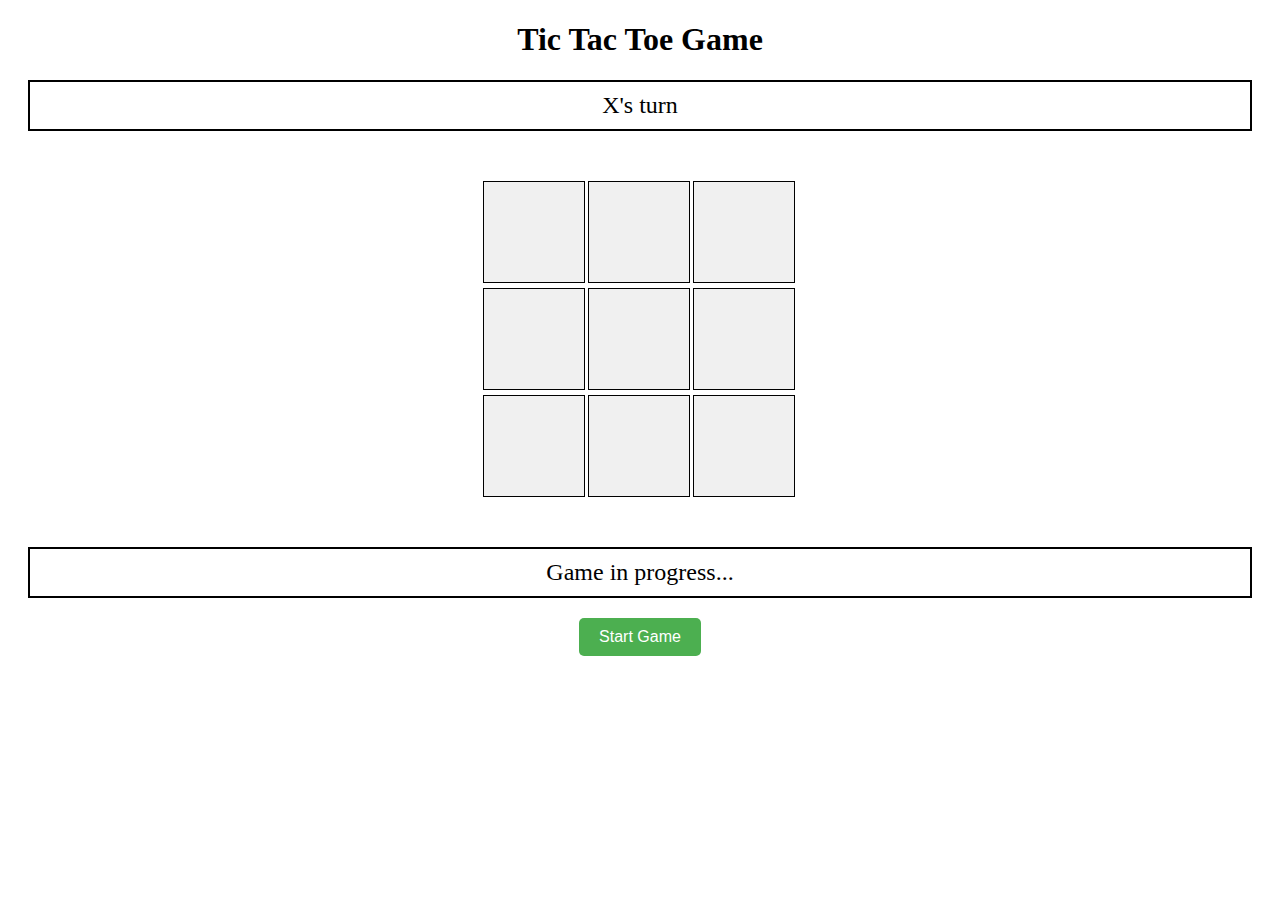
<file: index.html>
<!DOCTYPE html>
<html lang="en">
<head>
    <meta charset="UTF-8">
    <meta name="viewport" content="width=device-width, initial-scale=1.0">
    <title>Tic Tac Toe - Part 3</title>
    <link rel="stylesheet" href="styles.css">
</head>
<body>
    <h1 style="text-align: center;">Tic Tac Toe Game</h1>
    <div class="status" id="turnStatus">X's turn</div>
    <div class="container">
        <script>
            const NUM_SQUARES = 9;
            for (i = 0; i < NUM_SQUARES; i++) {
                 id = "sq" + i;
                document.write("<div class='square' id='" + id + "'></div>");
            }
        </script>
    </div>
    <div class="status" id="winStatus">Game in progress...</div>
    <button onclick="startGame()">Start Game</button>
    <script>
        currentPlayer = Math.random() > 0.5 ? "X" : "O";
        document.getElementById("turnStatus").innerText = currentPlayer + "'s turn";
        const squares = document.querySelectorAll(".square");

        squares.forEach((square, index) => {
            square.addEventListener("click", function() {
                if (square.innerText === "") {
                    square.innerText = currentPlayer;
                    alert("You clicked square " + index);
                    currentPlayer = currentPlayer === "X" ? "O" : "X";
                    document.getElementById("turnStatus").innerText = currentPlayer + "'s turn";
                }
            });
        });

        function startGame() {
            squares.forEach(square => {
                square.innerText = "";
            });
            currentPlayer = Math.random() > 0.5 ? "X" : "O";
            document.getElementById("turnStatus").innerText = currentPlayer + "'s turn";
        }
        
    </script>
</body>
</html>
</file>
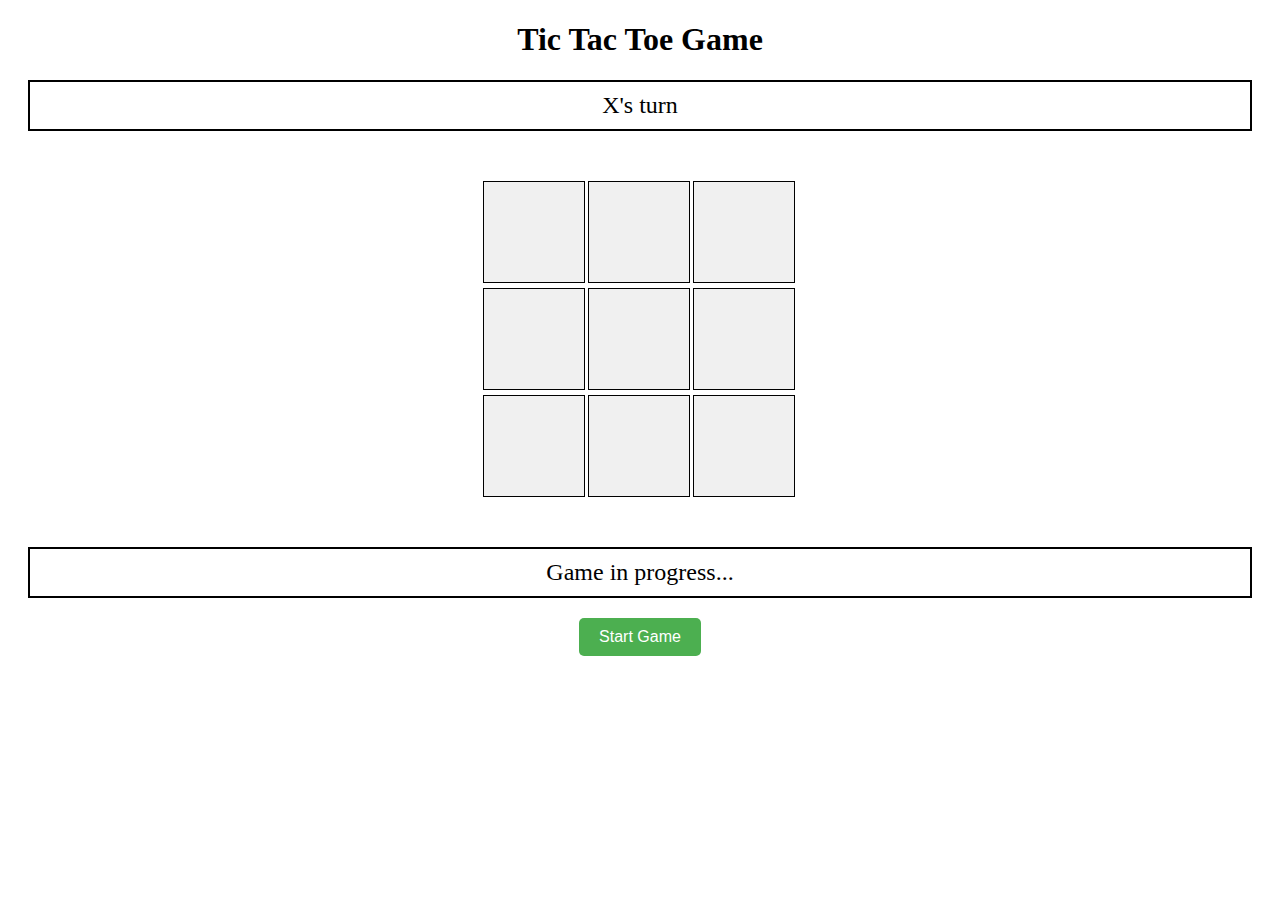
<file: ttt3.html>
<!DOCTYPE html>
<html lang="en">
<head>
    <meta charset="UTF-8">
    <meta name="viewport" content="width=device-width, initial-scale=1.0">
    <title>Tic Tac Toe - Part 3</title>
    <link rel="stylesheet" href="styles.css">
</head>
<body>
    <h1 style="text-align: center;">Tic Tac Toe Game</h1>
    <div class="status" id="turnStatus">X's turn</div>
    <div class="container">
        <script>
            const NUM_SQUARES = 9;
            for (i = 0; i < NUM_SQUARES; i++) {
                 id = "sq" + i;
                document.write("<div class='square' id='" + id + "'></div>");
            }
        </script>
    </div>
    <div class="status" id="winStatus">Game in progress...</div>
    <button onclick="startGame()">Start Game</button>
    <script>
        currentPlayer = Math.random() > 0.5 ? "X" : "O";
        document.getElementById("turnStatus").innerText = currentPlayer + "'s turn";
        const squares = document.querySelectorAll(".square");

        squares.forEach((square, index) => {
            square.addEventListener("click", function() {
                if (square.innerText === "") {
                    square.innerText = currentPlayer;
                    alert("You clicked square " + index);
                    currentPlayer = currentPlayer === "X" ? "O" : "X";
                    document.getElementById("turnStatus").innerText = currentPlayer + "'s turn";
                }
            });
        });

        function startGame() {
            squares.forEach(square => {
                square.innerText = "";
            });
            currentPlayer = Math.random() > 0.5 ? "X" : "O";
            document.getElementById("turnStatus").innerText = currentPlayer + "'s turn";
        }
    </script>
</body>
</html>
</file>
<file: styles.css>
.container {
    display: grid;
    grid-template-columns: repeat(3, 100px);
    grid-gap: 5px;
    margin: 50px auto;
    width: 315px;
}
.square {
    width: 100px;
    height: 100px;
    background-color: #f0f0f0;
    font-size: 48px;
    display: flex;
    align-items: center;
    justify-content: center;
    border: 1px solid #000000;
}
.square:hover {
    background-color: #add8e6;
}
.status {
    text-align: center;
    font-size: 24px;
    margin: 20px;
    border: 2px solid #000000;
    padding: 10px;
}
button {
    display: block;
    margin: 20px auto;
    padding: 10px 20px;
    font-size: 16px;
    background-color: #4CAF50;
    color: white;
    border: none;
    border-radius: 5px;
    cursor: pointer;
}
button:hover {
    background-color: #45a049;
}
</file>
